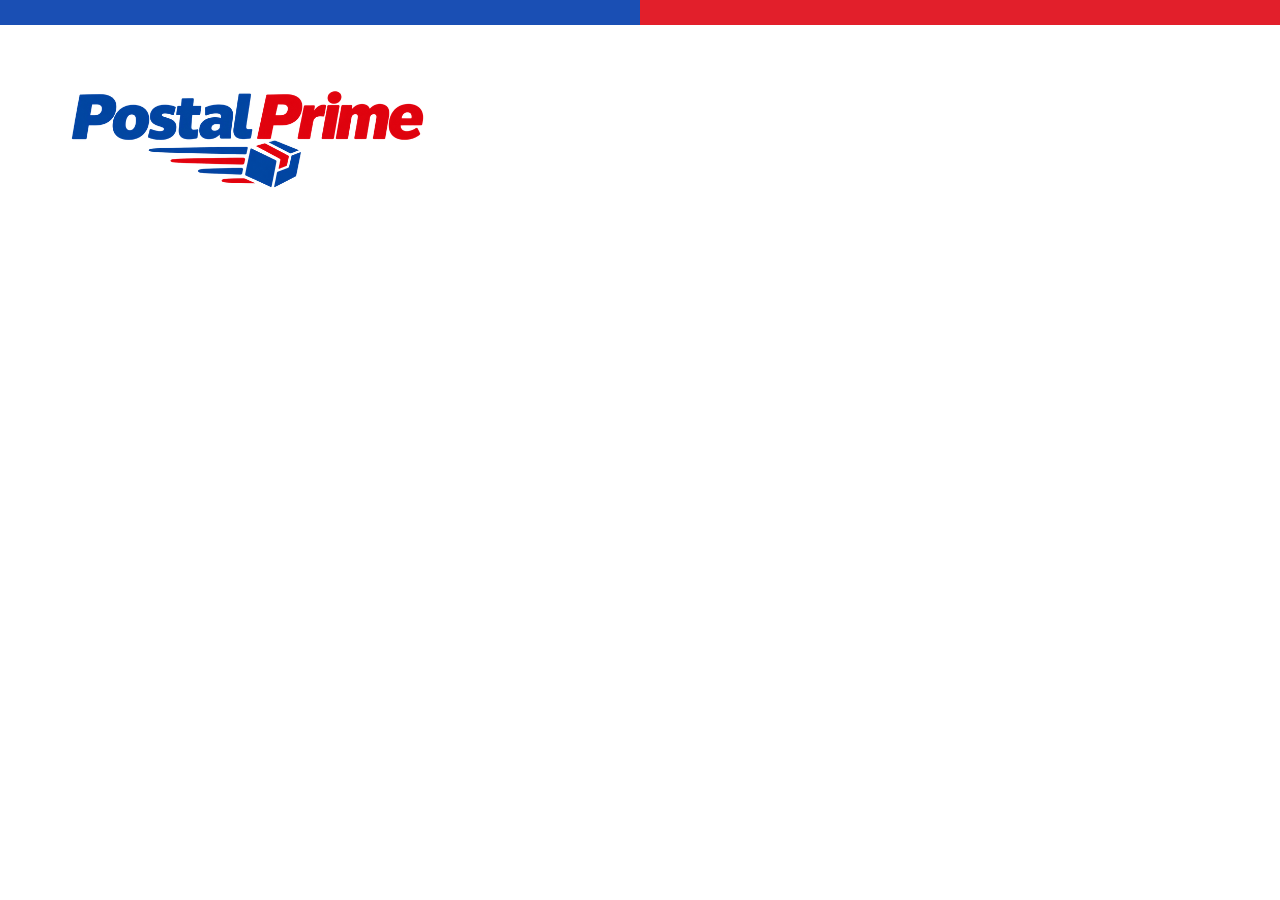
<file: ui/widget.html>
<!doctype html>
<html lang="en">
<head>
<meta charset="utf-8">
<meta name="viewport" content="width=device-width, initial-scale=1, user-scalable=no">
<title>Postal Prime widget</title>
<style>
    /* Everything is sized in rem, and the script sets 1rem = height / 14.3, so the same layout fits any phone
       resolution: the small widget is about 14.3rem square and the medium one twice as wide. */
    :root { --navy: #1a4fb4; --red: #e21f2b; --red2: #b8161f; --green: #067d62; --dim: #565959; --hair: #e3e6e6; --surf: #f4f4f4; }
    * { box-sizing: border-box; margin: 0; padding: 0; -webkit-tap-highlight-color: transparent; }
    html, body { width: 100%; height: 100%; overflow: hidden; background: #fff; color: #0f1111;
        font-family: "Amazon Ember", -apple-system, BlinkMacSystemFont, "Segoe UI", Roboto, sans-serif; user-select: none; }
    body { font-size: 1.2rem; cursor: pointer; }
    #w { position: relative; width: 100%; height: 100%; padding: 1.1rem; display: flex; flex-direction: column; overflow: hidden; }
    #w::before { content: ""; position: absolute; left: 0; right: 0; top: 0; height: .4rem; background: linear-gradient(90deg, var(--navy) 0 50%, var(--red) 50% 100%); }
    .ic { width: 1em; height: 1em; vertical-align: -0.125em; fill: none; stroke: currentColor; stroke-width: 2; stroke-linecap: round; stroke-linejoin: round; }

    .top { display: flex; align-items: center; justify-content: space-between; gap: .5rem; min-height: 2.1rem; flex-shrink: 0; }
    .logo { height: 2.1rem; max-width: 42%; width: auto; display: block; flex-shrink: 1; }
    .badge { background: var(--red); color: #fff; font-size: 1rem; font-weight: 800; border-radius: 99rem; min-width: 1.9rem; height: 1.9rem;
        display: grid; place-items: center; padding: 0 .5rem; flex-shrink: 0; }
    .count { font-size: 1.1rem; color: var(--dim); flex-shrink: 0; }
    .pill { display: inline-block; font-size: .95rem; font-weight: 700; padding: .25rem .7rem; border-radius: 99rem; white-space: nowrap; flex-shrink: 0; max-width: 42%; overflow: hidden; text-overflow: ellipsis; }
    .pill.prep { background: rgba(226,31,43,.10); color: var(--red2); }
    .pill.out { background: rgba(26,79,180,.12); color: var(--navy); }
    .pill.ready { background: rgba(6,125,98,.13); color: var(--green); }
    .pill.done { background: var(--surf); color: var(--dim); }

    /* small */
    .sm-body { margin-top: auto; }
    .big { font-size: 1.7rem; font-weight: 800; letter-spacing: -.02em; line-height: 1.15; }
    .meta { font-size: 1.15rem; color: var(--dim); margin: .3rem 0 .9rem; display: flex; align-items: center; gap: .4rem; white-space: nowrap; overflow: hidden; text-overflow: ellipsis; }
    .bar { height: .6rem; border-radius: 9rem; background: #e6ebf5; overflow: hidden; }
    .bar i { display: block; height: 100%; border-radius: 9rem; background: linear-gradient(90deg, var(--navy), #3a76e0); transition: width .4s ease; }
    .bar.red i { background: linear-gradient(90deg, var(--red2), var(--red)); }
    .code { margin-top: auto; background: #f1f6ff; border-radius: 1.2rem; padding: .8rem 1rem; border: .15rem dashed #9db8ec; }
    .code small { display: block; font-size: .95rem; color: var(--dim); letter-spacing: .06em; text-transform: uppercase; font-weight: 700; }
    .code b { display: block; font-size: 1.9rem; letter-spacing: .08em; color: var(--navy); font-variant-numeric: tabular-nums; line-height: 1.1; white-space: nowrap; overflow: hidden; }
    .place { font-size: 1.15rem; color: var(--dim); margin-top: .9rem; white-space: nowrap; overflow: hidden; text-overflow: ellipsis; }
    .empty { margin: auto 0; text-align: center; color: var(--dim); font-size: 1.2rem; line-height: 1.35; }
    .empty svg { width: 3rem; height: 3rem; color: #b4bcc9; display: block; margin: 0 auto .6rem; }

    /* medium */
    .rows { margin-top: .4rem; flex: 1; min-height: 0; display: flex; flex-direction: column; justify-content: center; }
    .orow { display: flex; align-items: center; gap: .7rem; padding: .5rem 0; border-top: .1rem solid var(--hair); min-height: 0; }
    .orow:first-child { border-top: 0; }
    .oi { width: 2.6rem; height: 2.6rem; border-radius: .9rem; background: #eef3fc; color: var(--navy); display: grid; place-items: center; flex-shrink: 0; }
    .oi svg { width: 1.4rem; height: 1.4rem; }
    .oi.g { background: rgba(6,125,98,.12); color: var(--green); }
    .oi.r { background: rgba(226,31,43,.10); color: var(--red); }
    .oi.d { background: var(--surf); color: var(--dim); }
    .ot { flex: 1; min-width: 0; }
    .ot b { display: block; font-size: 1.1rem; white-space: nowrap; overflow: hidden; text-overflow: ellipsis; }
    .ot small { display: block; font-size: .92rem; color: var(--dim); margin-top: .1rem; white-space: nowrap; overflow: hidden; text-overflow: ellipsis; }
</style>
</head>
<body>
<svg width="0" height="0" style="position:absolute" aria-hidden="true">
  <defs>
    <symbol id="i-box" viewBox="0 0 24 24"><path d="M21 8l-9-5-9 5v8l9 5 9-5zM3 8l9 5 9-5M12 13v8"/></symbol>
    <symbol id="i-home" viewBox="0 0 24 24"><path d="M3 11l9-8 9 8M5 10v10h14V10"/></symbol>
    <symbol id="i-truck" viewBox="0 0 24 24"><path d="M1 6h13v11H1zM14 10h4l4 3v4h-8M6 20a2 2 0 1 0 0-.01M18 20a2 2 0 1 0 0-.01"/></symbol>
    <symbol id="i-check" viewBox="0 0 24 24"><path d="M20 6L9 17l-5-5"/></symbol>
    <symbol id="i-clock" viewBox="0 0 24 24"><circle cx="12" cy="12" r="9"/><path d="M12 7v5l3 2"/></symbol>
  </defs>
</svg>
<div id="w"></div>
<script src="i18n.js"></script>
<script>
(function () {
    var params = new URLSearchParams(location.search);
    var size = params.get('size') === 'md' ? 'md' : 'sm';
    var height = parseInt(params.get('height'), 10) || 143;
    var width = parseInt(params.get('width'), 10) || 0;
    var data = null;              // last answer from the server, null until the first one arrives
    var refreshMs = 10000;
    var timer = null;

    // 1rem is meant to be height/14.3 (the small widget is ~14.3rem square, medium ~2x as wide).
    // The height/width query params and the sd-phone:widget message are what the phone SAYS this
    // widget's box is, but that didn't match the real thing closely enough (text was still getting
    // cut off) - so scale off the iframe's own actual layout box instead, which is always right
    // regardless of what any message claims. clientWidth/clientHeight are plain CSS pixels and
    // don't change when fontSize changes, so this is safe to call repeatedly. Falls back to the
    // params only for the very first paint, before the iframe has necessarily been laid out.
    function scale() {
        var w = document.documentElement.clientWidth || width || (size === 'md' ? 286 : 143);
        var h = document.documentElement.clientHeight || height || 143;
        var remH = h / 14.3;
        var remW = w / (size === 'md' ? 28.6 : 14.3);
        document.documentElement.style.fontSize = Math.min(remH, remW) + 'px';
    }
    scale();
    window.addEventListener('resize', scale);
    window.addEventListener('load', scale);

    function esc(s) {
        return String(s == null ? '' : s).replace(/[&<>"']/g, function (c) {
            return { '&': '&amp;', '<': '&lt;', '>': '&gt;', '"': '&quot;', "'": '&#39;' }[c];
        });
    }
    // W(key, english, ...args): the language file's text when it has the key, else the English default.
    // %s is filled in order; the result is HTML-escaped once, so it can be dropped straight into markup.
    function W(key, def) {
        var s = (typeof I18N === 'object' && I18N && I18N[key] != null) ? I18N[key] : def;
        var args = Array.prototype.slice.call(arguments, 2), i = 0;
        return esc(String(s).replace(/%[sd]/g, function () { return i < args.length ? args[i++] : ''; }));
    }
    function icon(id) { return '<svg class="ic"><use href="#' + id + '"/></svg>'; }

    var STATUS = {
        preparing:  { pill: 'prep',  key: 'widget.preparing',  def: 'Preparing',            ico: 'i-clock', tone: 'r', bar: 'red' },
        waiting:    { pill: 'prep',  key: 'widget.waiting',    def: 'Waiting for a courier', ico: 'i-clock', tone: 'r', bar: '' },
        collecting: { pill: 'out',   key: 'widget.collecting', def: 'Courier collecting',    ico: 'i-truck', tone: '',  bar: '' },
        out:        { pill: 'out',   key: 'widget.out',        def: 'Out for delivery',      ico: 'i-truck', tone: '',  bar: '' },
        ready:      { pill: 'ready', key: 'widget.ready',      def: 'Ready',                 ico: 'i-box',   tone: 'g', bar: '' },
        delivered:  { pill: 'ready', key: 'widget.delivered',  def: 'Delivered',             ico: 'i-home',  tone: 'g', bar: '' },
        collected:  { pill: 'done',  key: 'widget.collected',  def: 'Collected',             ico: 'i-check', tone: 'd', bar: '' },
        expired:    { pill: 'done',  key: 'widget.expired',    def: 'Expired',               ico: 'i-check', tone: 'd', bar: '' },
        cancelled:  { pill: 'done',  key: 'widget.cancelled',  def: 'Cancelled',             ico: 'i-check', tone: 'd', bar: '' },
    };
    var DONE = { collected: 1, expired: 1, cancelled: 1 };

    function st(o) { return STATUS[o.status] || STATUS.preparing; }
    function label(o) { return W(st(o).key, st(o).def); }
    // The pill in the medium widget is short, so the long statuses get a short form (the row's second line has the detail).
    function pillLabel(o) {
        if (o.status === 'waiting') return W('widget.pillWaiting', 'Waiting');
        if (o.status === 'collecting') return W('widget.pillCollecting', 'Collecting');
        return label(o);
    }

    function itemsLabel(o) {
        var names = (o.items || []).map(function (it) { return it.qty > 1 ? it.qty + 'x ' + it.label : it.label; });
        var text = names.map(esc).join(', ');
        if (o.extra > 0) text += ' ' + W('widget.more', '+%s more', o.extra);
        return text;
    }
    function countText(o) { return o.itemCount === 1 ? W('widget.item', '1 item') : W('widget.items', '%s items', o.itemCount); }
    function kind(o) { return o.delivery === 'home' ? W('widget.home', 'Home') : W('widget.locker', 'Locker'); }

    // "Home · 2 items" / "Locker · 1 item"
    function metaLine(o) {
        return icon(o.delivery === 'home' ? 'i-home' : 'i-box') + kind(o) + ' · ' + countText(o);
    }
    // "Home · courier on the way" / "Locker · Legion Sq."
    function subLine(o) {
        var s = o.status, place;
        if (o.delivery === 'home') {
            if (s === 'out') place = W('widget.detailOut', 'courier on the way');
            else if (s === 'waiting') place = W('widget.detailWaiting', 'waiting for a courier');
            else if (s === 'collecting') place = W('widget.detailCollecting', 'courier collecting');
            else if (s === 'delivered') place = W('widget.detailDoor', 'at your front door');
            else place = countText(o);
        } else if (s === 'ready' && o.code) {
            place = W('widget.code', 'Code %s', o.code); // the actionable bit once it's ready - more useful than the locker name here
        } else {
            place = o.lockerLabel ? esc(o.lockerLabel) : countText(o);
        }
        return kind(o) + ' · ' + place;
    }

    function header(right) {
        return '<div class="top"><img class="logo" src="logo.png" alt="Postal Prime">' + (right || '') + '</div>';
    }

    function emptyState() {
        return '<div class="empty">' + icon('i-box') + W('widget.none', 'No parcels on the way') + '</div>';
    }

    function renderSmall() {
        var top = null;
        var orders = (data && data.orders) || [];
        for (var i = 0; i < orders.length; i++) { if (!DONE[orders[i].status]) { top = orders[i]; break; } }
        if (!top) return header('') + emptyState();

        var s = st(top);
        if (top.status === 'ready') {
            // Sized to the actual code length so a longer code (or a narrower real widget box
            // than assumed) shrinks instead of running past the card's edge.
            var codeStyle = '';
            if (top.code) {
                var len = String(top.code).length || 6;
                codeStyle = ' style="font-size:' + Math.min(1.9, 8.4 / (len * 0.7)) + 'rem"';
            }
            return header('<span class="pill ready">' + label(top) + '</span>') +
                '<div class="place">' + icon('i-box') + '&nbsp;' + (top.lockerLabel ? kind(top) + ' · ' + esc(top.lockerLabel) : kind(top)) + '</div>' +
                (top.code ? '<div class="code"><small>' + W('widget.pickupCode', 'Pickup code') + '</small><b' + codeStyle + '>' + esc(top.code) + '</b></div>' : '');
        }
        if (top.status === 'delivered') {
            return header(data.active > 0 ? '<span class="badge">' + data.active + '</span>' : '') +
                '<div class="sm-body"><div class="big">' + W('widget.atDoor', 'At your front door') + '</div>' +
                '<div class="meta" style="margin-bottom:0">' + metaLine(top) + '</div></div>';
        }
        var badge = data.active > 0 ? '<span class="badge">' + data.active + '</span>' : '';
        return header(badge) +
            '<div class="sm-body"><div class="big">' + label(top) + '</div>' +
            '<div class="meta">' + metaLine(top) + '</div>' +
            '<div class="bar ' + s.bar + '"><i style="width:' + Math.max(4, top.progress || 0) + '%"></i></div></div>';
    }

    function renderMedium() {
        var orders = ((data && data.orders) || []).slice(0, 2);
        var right = (data && data.active > 0)
            ? '<span class="count">' + W('widget.active', '%s active', data.active) + '</span>'
            : (orders.length ? '<span class="count">' + W('widget.recent', 'Recent') + '</span>' : '');
        if (!orders.length) return header(right) + emptyState();
        var rows = orders.map(function (o) {
            var s = st(o);
            // The pickup code goes in the sub-line (subLine, above) once an order is ready - it's
            // too wide for this pill, which stays short so it never crowds out the item name.
            var pill = '<span class="pill ' + s.pill + '">' + pillLabel(o) + '</span>';
            return '<div class="orow"><div class="oi ' + s.tone + '">' + icon(s.ico) + '</div>' +
                '<div class="ot"><b>' + itemsLabel(o) + '</b><small>' + subLine(o) + '</small></div>' + pill + '</div>';
        }).join('');
        return header(right) + '<div class="rows">' + rows + '</div>';
    }

    function render() {
        var el = document.getElementById('w');
        if (!data) { el.innerHTML = header(''); return; }   // first answer not in yet: just the logo
        el.innerHTML = size === 'md' ? renderMedium() : renderSmall();
    }

    function refresh() {
        if (document.hidden) return;
        fetch('https://as-postalprime/as-postalprime/widget', {
            method: 'POST', headers: { 'Content-Type': 'application/json' }, body: '{}',
        }).then(function (r) { return r.json(); }).then(function (d) {
            if (!d || typeof d !== 'object') return;
            d.orders = Array.isArray(d.orders) ? d.orders : [];   // an empty Lua table can arrive as {}
            data = d;
            var ms = Math.max(5, d.refresh || 10) * 1000;
            if (ms !== refreshMs) { refreshMs = ms; schedule(); }
            render();
        }).catch(function () { /* keep showing the last answer; the next tick tries again */ });
    }

    function schedule() {
        if (timer) clearInterval(timer);
        timer = setInterval(refresh, refreshMs);
    }

    // A tap opens the app (the phone only honours this for widgets registered as interactive).
    document.body.addEventListener('click', function () {
        try { parent.postMessage({ type: 'sd-phone:widget:open' }, '*'); } catch (e) { /* not framed */ }
    });

    // The phone tells the widget its size when it loads or the home screen is rearranged.
    window.addEventListener('message', function (e) {
        var m = e.data;
        if (!m || m.type !== 'sd-phone:widget') return;
        if (m.size === 'sm' || m.size === 'md') size = m.size;
        if (m.height) height = m.height;
        if (m.width) width = m.width;
        if (m.height || m.width) scale();
        render();
        refresh();
    });

    document.addEventListener('visibilitychange', function () { if (!document.hidden) refresh(); });

    render();
    refresh();
    schedule();
    // Language file: swap the text in once it arrives (loadLocale retries while the resource is still starting).
    if (typeof loadLocale === 'function') loadLocale(function () { render(); });
})();
</script>
</body>
</html>
</file>
